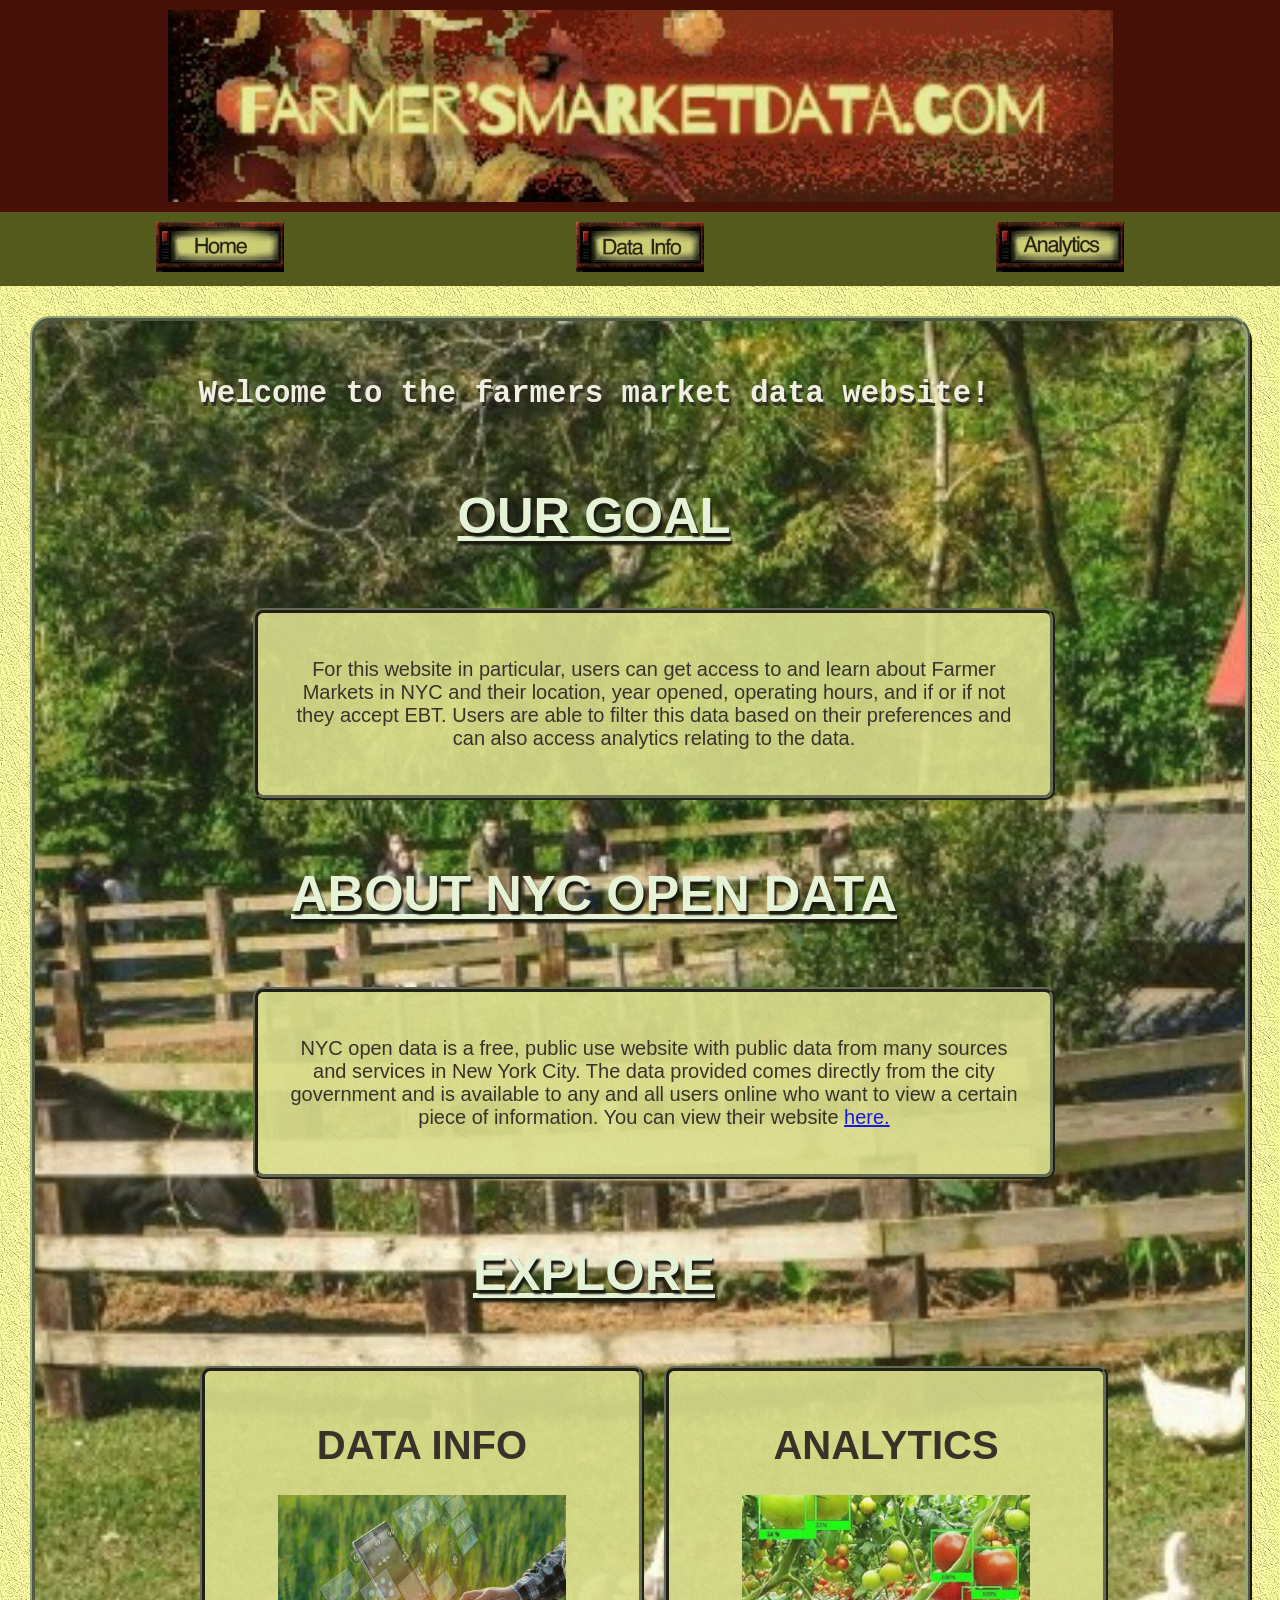
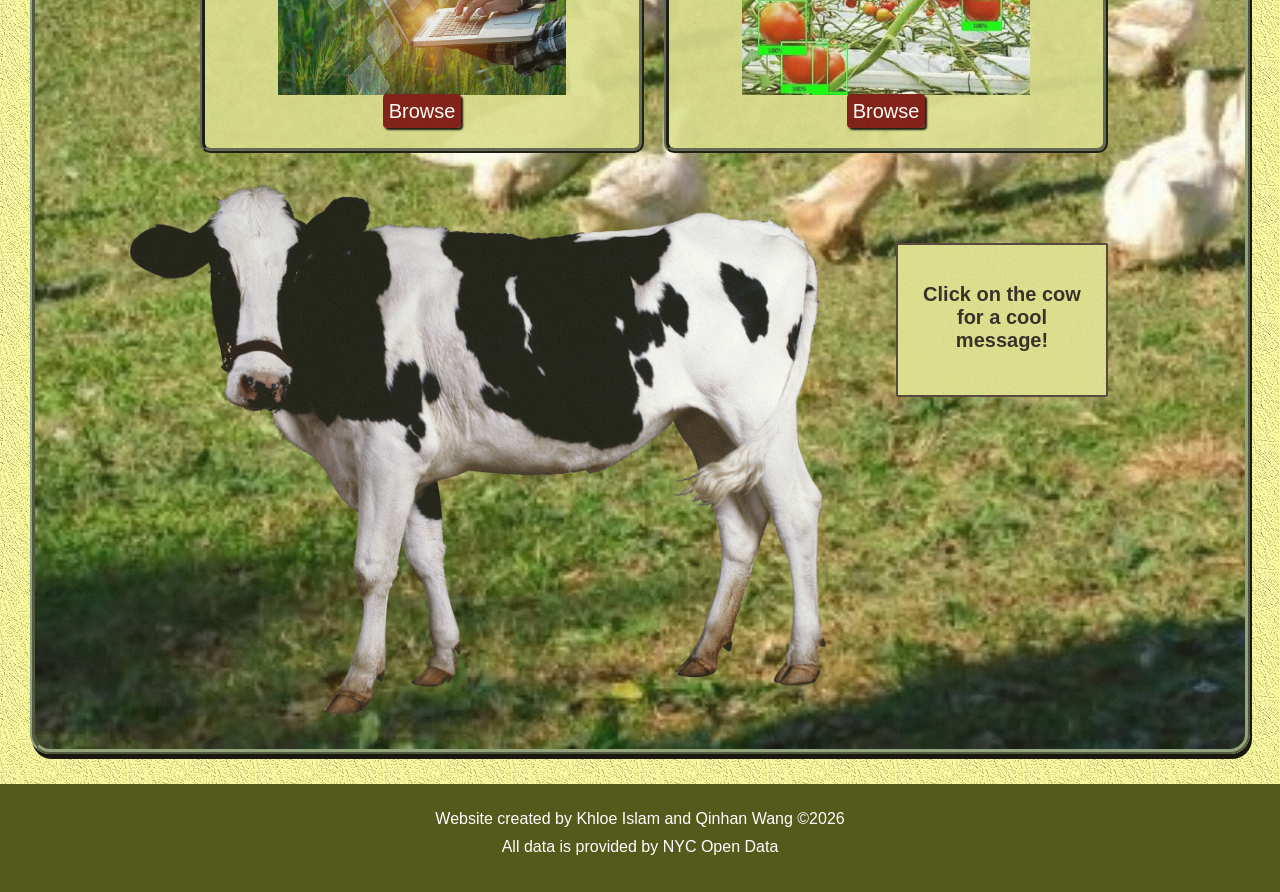
<file: Project/index.html>
<!DOCTYPE html>
<html>
  <head>
    <meta charset="utf-8">
    <meta name="viewport" content="width=device-width">
    <title>farmersmarketdata.com</title>
    <!-- Import libraries and link files  -->
    <link href="style.css" rel="stylesheet" type="text/css"/>
    <script src="script.js"></script>
    <script src="helper.js"></script>
   </head>
  
  <body style="background-image: url(images/yellow.jpg)" onload="init()">
   
          <!--banner-->
        <div class="container center" id="banner">
        <img src="images/banner2.png" id="bannerimg">
        </div>
          <!--links-->
    <nav id ="links" class ="container">
      <a href="index.html"><img src="images/home.png"></a>
      <a href="info.html"><img src="images/info.png"></a>
      <a href="analysis.html"><img src="images/analysis.png"></a>
    </nav>

          <!--Content-->
  <div id="cow" class="center">
    <div class="container center">
      <h1 style="color:rgb(240, 240, 232); text-shadow: 2px 4px rgb(31, 25, 25); font-family: 'Courier New', monospace; font-size: 23pt;">Welcome to the farmers market data website!</h1>
    </div>
      

   <div class="container center">
             <h1 class="heading">OUR GOAL</h1>
          </div>

      <div class="center container">
        <div class="card home"><p>For this website in particular, users can get access to and learn about Farmer Markets in NYC and their location, year opened, operating hours, and if or if not they accept EBT. Users are able to filter this data based on their preferences and can also access analytics relating to the data.</p></div>
      </div>   
<div class="container center">
             <h1 class="heading">ABOUT NYC OPEN DATA</h1>
          </div>

      <div class="center container">
        <div class="card home"><p>NYC open data is a free, public use website with public data from many sources and services in New York City. The data provided comes directly from the city government and is available to any and all users online who want to view a certain piece of information. You can view their website <a href="https://opendata.cityofnewyork.us/">here.</a></p></div>
      </div>

      <div class="container center">
  <h1 class="heading">EXPLORE</h1>
</div>

<div class="container center">
  <div class="card home">
    <h1>DATA INFO</h1>
    <img src="images/explore1.jpg" class="fitted">
    <br>
    <a href="info.html" class="button">Browse</a>
  </div>
 
  <div class="card home">
    <h1>ANALYTICS</h1>
    <img src="images/explore2.jpg" class="fitted" id="modal_output">
    <br>
      <a href="analysis.html" class="button">Browse</a>    
  </div>
</div>

<div class="container" id="s">
  <!--<img src="images/cow.webp" onclick="alert('Moo!')" id="cowimage">-->
<img src="images/cow.webp" onclick="alert('Moo!')" id="cowimage">
<div class="card"id="hometext">
  <h1>Click on the cow for a cool message!</h1>
</div>
  </div>
  </div>
       


          <!--Footer-->
 <div id="footer" class="container center">
      <p>Website created by Khloe Islam and Qinhan Wang ©2026
      <br><span class="container center">All data is provided by NYC Open Data</span>
      </p>
    </div>  
    
</body>
</html>
</file>
<file: Project/style.css>
html,body{
  margin:0 auto;
  font-family:'Franklin Gothic Medium', Arial, sans-serif;
  color:rgb(35, 30, 30);
}

.container{
  display:flex;
  padding: 10px;
}

.container img{
  max-height: 100%;
  max-width:75%;
  object-fit: cover;
}

.center{
  justify-content:center;
  align-items:center;
}


.container #bannerimg{
  height:40%;
  width:100%;
}

.heading{
  color:rgb(229, 243, 222);
  font-size: 38pt;
  text-decoration-line: underline;
  text-shadow: black 2px 4px 2px;
  font-family: 'Lucida Sans', 'Lucida Sans Regular', 'Lucida Grande', 'Lucida Sans Unicode', Geneva, Verdana, sans-serif;
}

.heading:hover{
  font-size:40pt;
  transition: 0.2s;
}

nav{
  background-color:rgb(84, 90, 27);
  max-height: 90px;
}

nav a{
  color:black;
  flex:1;
  text-decoration:none;
  text-align:center;
}

nav a:hover{
  color:white;
}

nav img{
  height:50px;;
  max-width:75%;
  object-fit: contain;
}

nav img:hover{
  transform: scale(1.3);
  transition:0.2s;
}

.subbanner{
  background-color:cornflowerblue;
}

#banner{
  background-color:rgb(70, 16, 7);
  color:white;
}

#footer{
  background-color:rgb(84, 90, 27);
  color:white;
  left: 0;
  right: 0;
  bottom:0px;
}

.card{
  flex:1 ;
  margin:10px;
  padding:25px;
  border:5px ridge rgb(85, 93, 77);
  border-radius: 2px;
  text-align: center;
  background-color: rgba(188, 200, 96, 0.6);
}

.cards{
  flex:1 ;
  height:205px;
  margin:10px;
  padding:25px;
  border:5px ridge rgb(85, 93, 77);
  border-radius: 2px;
  text-align: center;
  background-color: rgba(156, 165, 88, 0.6);
  overflow:auto;
}

.show{
  flex:1 ;
  margin:10px;
  padding:10px;
  border:2px solid gray;
  text-align:center;
  border-radius:2px;
  background-color: rgba(144, 153, 21, 0.3);
}

.highlight{
  font-style:italic;
  color:blue;
}

.heading{
  font-weight:bold;
}

.button{
  text-decoration:none;
  background-color:rgb(117, 13, 13);
  color:white;
  border-radius:4px;
  padding:6px;
  width:200px;
  box-shadow:2px 2px 2px black;
}

.button:hover{
  background-color:rgb(212, 112, 112);
}

.flex-1{
  flex:1;
}

.fitted{
max-width:200px;
max-height:200px;
}

.fitted img{
object-fit:cover;
}

.fitted div{
  max-width:  80%;
  height:auto;
}

.card img{
  height:200px;
  width:100%;
  object-fit: cover;
}

.home{
  background-color: rgba(217, 221, 140,0.9);
  border-radius: 10px;
  font-size:20px;
}

.home:hover{
  background-color: rgba(80, 82, 39, 0.9);
  color:rgb(43, 39, 39);
  font-weight: bold;
  color:aliceblue;
  text-decoration: solid;
  transition:0.5s;
}

#panel{
  flex:1;
}

#maps{
  height:500px;
}

#cow{
  background-image: url("images/cowbg.jpg");
  opacity:0.9;
  background-size: cover;
  flex:1;  
  margin:30px;
  padding:25px;
  border:5px ridge rgb(138, 156, 120);
  border-radius: 20px;
  box-shadow:black 2px 5px;
  align-items: center;
  justify-content: center;
}

#cow div{
  max-width:  80%;
  position:relative;
  left:60px; 
}

#enter{
  display:flex;
  padding:10px;
  flex-wrap:wrap;
}

#output{
  display: flex;
  flex-direction: row;
  align-items: flex-start;
  width: 100%;
  box-sizing: border-box;
  padding: 10px;
}

#leftPanel{
  width: 50%;
  height: 630px;
  overflow-y: auto;
  overflow-x: hidden;
  margin: 10px;
  padding: 15px;
  box-sizing: border-box;
  display: flex;
  flex-wrap: wrap;
  align-content: flex-start;
  gap: 15px;
}

.cardfitted{
  max-width: 300px;
  height: 450px;          
  padding: 25px;
  border: 5px ridge rgb(85, 93, 77);
  border-radius: 2px;
  text-align: center;
  background-color: rgba(156, 165, 88, 0.6);
  box-sizing: border-box;
  flex:500px;
  overflow: auto;      
}

#map{
  width: 50%;
  height: 630px;
  margin: 10px;
  border-radius: 10px;
  box-shadow: 2px 2px 2px black;
  background-color: rgb(180, 177, 177);
  box-sizing: border-box;
}


#cowimage:hover{
  filter: drop-shadow(10px 4px 0px yellow) ;
  filter:drop-shadow(10px -4px 0px yellow) ;
  filter: drop-shadow(10px 4px 0px yellow) ;
    filter:drop-shadow(10px -4px 0px yellow) ;
  transition:0.5s;
}

#hometext{
  border:solid 2px rgb(71, 55, 55);
  max-height:100px;
  font-size:10px;
  background-color: rgb(217, 221, 140);
  position:relative;
  top:50px;
}

#s img{
  object-fit:contain;
}

#result{
 border:solid 2px rgb(71, 55, 55);
 background-color: #fff700;
 max-width: 200px;
 font-size: 20px;
}
</file>
